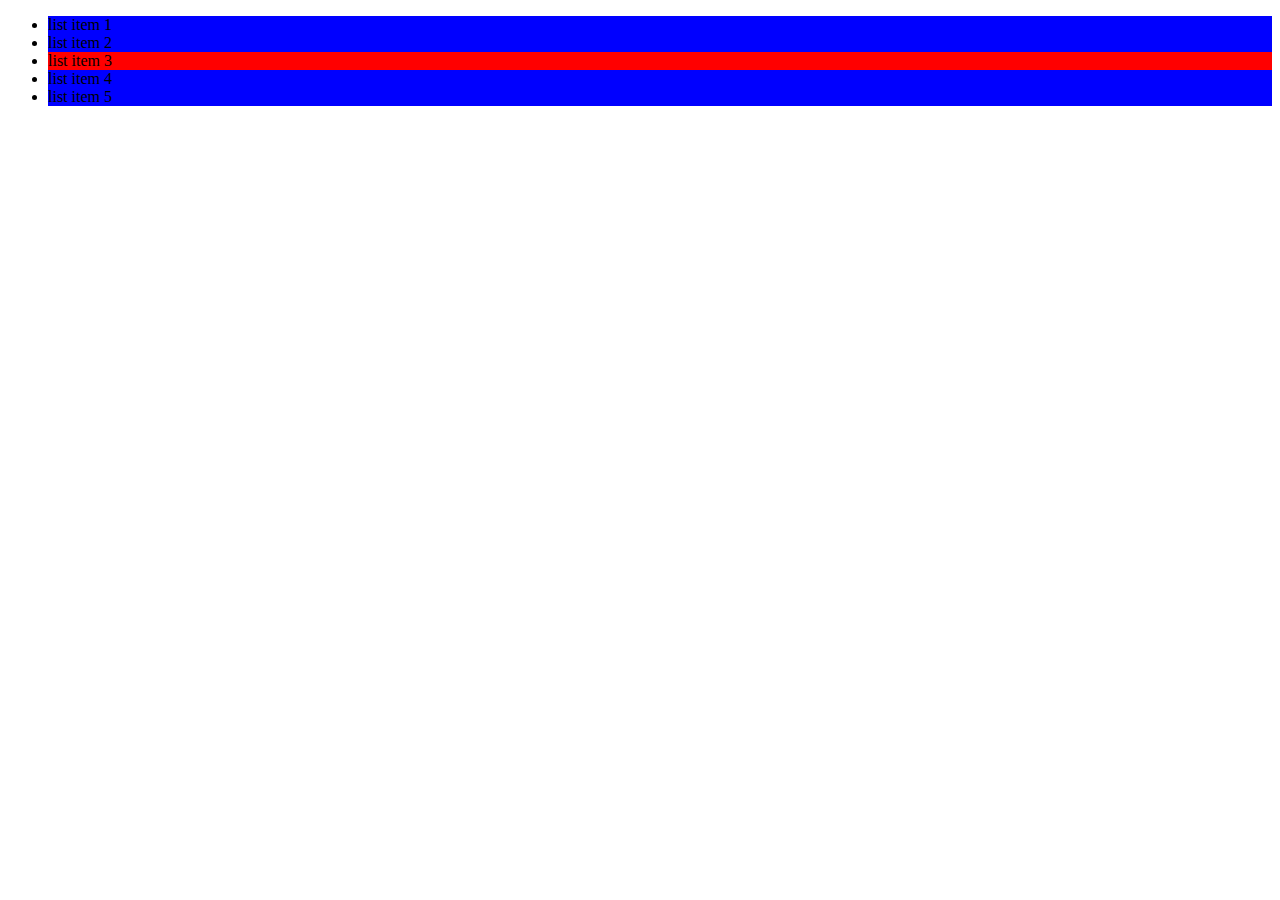
<file: study/not_js.html>
<!DOCTYPE html>
<html lang="en">
<head>
    <meta charset="UTF-8">
    <meta http-equiv="X-UA-Compatible" content="IE=edge">
    <meta name="viewport" content="width=device-width, initial-scale=1.0">
    <title>Document</title>
</head>
<style>
    ul li{
        background-color: red;
    }
</style>
<body>
    <ul>
        <li>list item 1</li>
        <li>list item 2</li>
        <li id="notli">list item 3</li>
        <li>list item 4</li>
        <li>list item 5</li>
    </ul>
    
    <script src="js/jquery-1.12.4.min.js"></script>
    <script type="text/javascript">
    // $( "li" ).not( document.getElementById( "notli" ) ).css( "background-color", "red" );
    //제외 하고 실행해라
    $("ul").find("li").not("#notli").css("background-color","blue")
    // ul 부모 요소에서 li 찾고, 그중 #notli 를 제외하고 배경색을 바꿔라
    </script>
    
</body>

</html>
</file>
